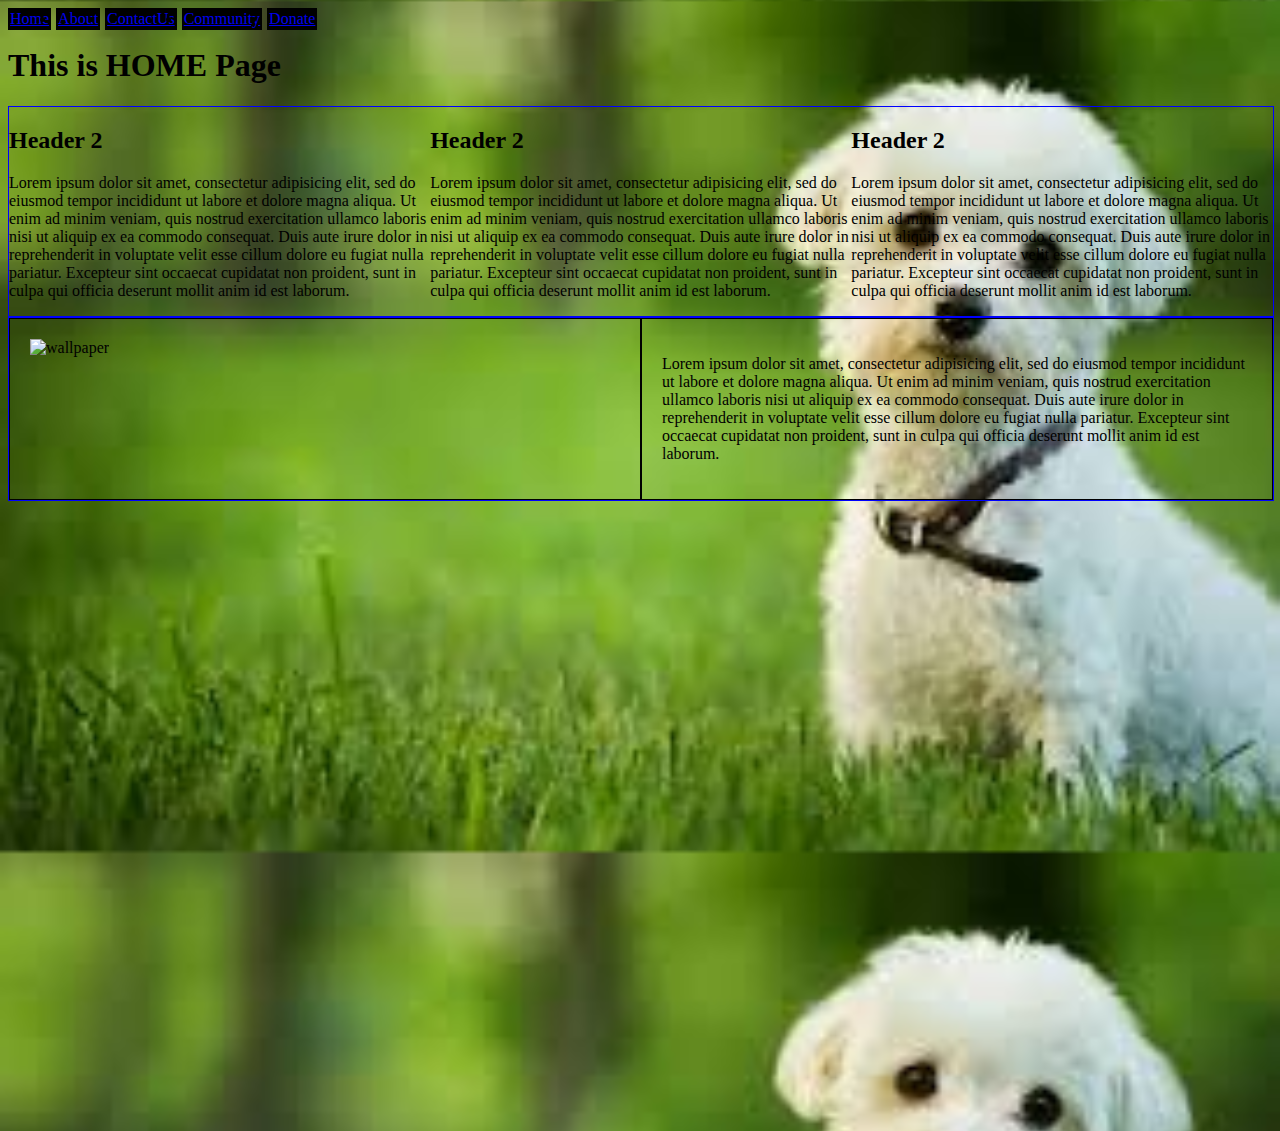
<file: index.html>
<!DOCTYPE html>
<html>
<head>
	<title></title>
	<link rel="stylesheet" type="text/css" href="style.css">
</head>
<body>
	<!-- This is header -->
	<nav>
<div id="header">
   	<u1>
   		<li><a href="index.html">Home</a></li>
   		<li><a href="about.html">About</a></li>
   		<li><a href="contactUs.html">ContactUs</a></li>
   		<li><a href="community.html">Community</a></li>
   		<li><a href="donate.html">Donate</a></li>
   		</a></li>
   	</u1>	
   </div> 
   
</nav>
<br/>
</header>
<h1>This is HOME Page</h1>
<div class="row">
	<div class="col-4">
		<h2>Header 2</h2>
		<p> Lorem ipsum dolor sit amet, consectetur adipisicing elit, sed do eiusmod
		tempor incididunt ut labore et dolore magna aliqua. Ut enim ad minim veniam,
		quis nostrud exercitation ullamco laboris nisi ut aliquip ex ea commodo
		consequat. Duis aute irure dolor in reprehenderit in voluptate velit esse
		cillum dolore eu fugiat nulla pariatur. Excepteur sint occaecat cupidatat non
		proident, sunt in culpa qui officia deserunt mollit anim id est laborum.</p>
</div>
<div class="col-4">
	<h2>Header 2</h2>
		<p> Lorem ipsum dolor sit amet, consectetur adipisicing elit, sed do eiusmod
		tempor incididunt ut labore et dolore magna aliqua. Ut enim ad minim veniam,
		quis nostrud exercitation ullamco laboris nisi ut aliquip ex ea commodo
		consequat. Duis aute irure dolor in reprehenderit in voluptate velit esse
		cillum dolore eu fugiat nulla pariatur. Excepteur sint occaecat cupidatat non
		proident, sunt in culpa qui officia deserunt mollit anim id est laborum.</p>
		</div>

		


	<div class="col-4">
		<h2>Header 2</h2>
		<p> Lorem ipsum dolor sit amet, consectetur adipisicing elit, sed do eiusmod
		tempor incididunt ut labore et dolore magna aliqua. Ut enim ad minim veniam,
		quis nostrud exercitation ullamco laboris nisi ut aliquip ex ea commodo
		consequat. Duis aute irure dolor in reprehenderit in voluptate velit esse
		cillum dolore eu fugiat nulla pariatur. Excepteur sint occaecat cupidatat non
		proident, sunt in culpa qui officia deserunt mollit anim id est laborum.</p>
	</div>
</div>
<br>



		<div class="row center">
		
			<div class="col-6">
       <img scr="download(4).jpg" alt="wallpaper" width="400px" height="400px">
   </div>
   <div class="col-6">
   	<p> Lorem ipsum dolor sit amet, consectetur adipisicing elit, sed do eiusmod
   	tempor incididunt ut labore et dolore magna aliqua. Ut enim ad minim veniam,
   	quis nostrud exercitation ullamco laboris nisi ut aliquip ex ea commodo
   	consequat. Duis aute irure dolor in reprehenderit in voluptate velit esse
   	cillum dolore eu fugiat nulla pariatur. Excepteur sint occaecat cupidatat non
   	proident, sunt in culpa qui officia deserunt mollit anim id est laborum.
   </p>
	</div>
	</div>

	<div  class="map center" style="width: 100%"><iframe width="100%" height="600" src="https://maps.google.com/maps?width=100%&amp;height=600&amp;hl=en&amp;q=Strategy%20First%20Institute+(My%20Business%20Name)&amp;ie=UTF8&amp;t=&amp;z=20&amp;iwloc=A&amp;output=embed" frameborder="0" scrolling="no" marginheight="0" marginwidth="0"><a href="https://www.maps.ie/create-google-map/">Embed Google Map</a></iframe></div><br />

</body>
</html>
</file>
<file: style.css>
#header ul{
	margin:0px;
	padding:0px;
	list-style:none;

}
#header li{
	float:left;
	margin:0px;
	padding:0px;
}
#header li a{
	display:block;
	width:150;
	background-color: black;
	margin-right:5px;
	text-align: center;
	padding:2px;
}
100 / 12 = 8.33%
.col-1{width:8.33%;}
.col-2{width:16.66%;}
.col-3{width:24.99%;}
.col-4{width:33.32%;}
.col-5{width:41.65%;}
.col-6{width:49.98%;

border:1px solid black;
padding:20px;}

.col-7{width:58.31%;}
.col-8{width:66.64%;}
.col-9{width:74.97%;}
.col-10{width:83.3%;}
.col-11{width:91.63%;}
.col-12{width:100%;}

.row {

	display: inline-flex;
	width: 100%;
	border: 1px solid blue;
	shape-margin: 10px;
}

body{
	background-image: url("image(1).jpg"); 
    background-size: 100%;
}

.centre {

	position: center;
	padding :20px;
	text-align: center;

}

.map{
	width:50%;
}
</file>
